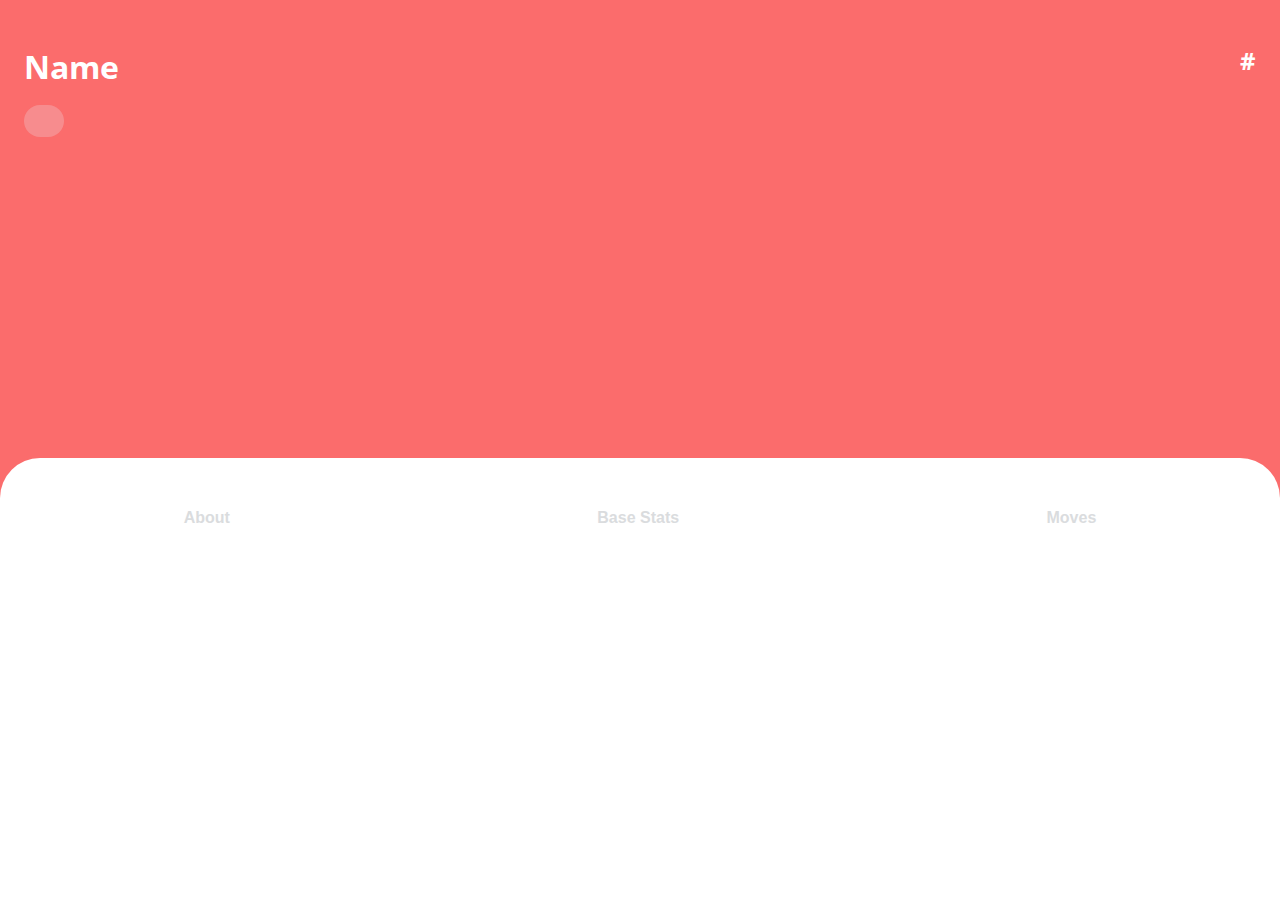
<file: card.html>
<!DOCTYPE html>
<html lang="en">

<head>
    <meta charset="UTF-8">
    <meta http-equiv="X-UA-Compatible" content="IE=edge">
    <meta name="viewport" content="width=device-width, initial-scale=1.0">
    <title>Pokedex</title>
    <script src="script.js"></script>
    <link rel="stylesheet" href="style.css">
    <link rel="preconnect" href="https://fonts.googleapis.com">
    <link rel="preconnect" href="https://fonts.gstatic.com" crossorigin>
    <link
        href="https://fonts.googleapis.com/css2?family=Economica:wght@700&family=Open+Sans:ital,wght@0,300;0,400;0,500;0,600;0,700;0,800;1,300;1,400;1,500;1,600;1,700;1,800&display=swap"
        rel="stylesheet">
</head>

<body onload="loadPokemon()">
    <div id="pokemonClassCard">
        <div id="pokedex">
            <div class="top-container">
                <div>
                    <h1 id="pokemonName">Name</h1>
                </div>
                <div>
                    <span id="pokemonType"></span>
                </div>
            </div>
            <div>
                <img id="pokemonImage">
            </div>
            <h2 id="pokemonID">#</h2>
        </div>


        <div class="info-container">
            <div id="classInfos" class="classInfos">
                <div class="pokemonInfos" id="about">
                    <button class="btn">About</button>
                </div>

                <div class="pokemonInfos" id="baseStats">
                    <button onclick="openBaseStats()" class="btn">Base Stats</button>
                </div>

                <div class="pokemonInfos" id="moves">
                    <button class="btn">Moves</button>
                </div>

            </div>
        </div>

        <div id="showInfos"></div>
    </div>
</body>

</html>
</file>
<file: style.css>
body {
    margin: 0;
    font-family: 'Open Sans', sans-serif;
}


#pokedex {
    min-height: 50vh;
    background-color: #fb6c6c;
    color: white;
    display: flex;
    padding: 24px;
    display: flex;
    justify-content: space-between;
}

#pokemonImage {
    margin-top: 110px;
    width: 100%;
}


#pokemonType {
    border-radius: 20px;
    padding-left: 20px;
    padding-right: 20px;
    padding-top: 5px;
    padding-bottom: 5px;
    background-color: #f78c8e;
}

.info-container {
    background-color: white;
    border-top-left-radius: 40px;
    border-top-right-radius: 40px;
    margin-top: -40px;
    min-height: 100px;
}


.top-container {
    display: flex;
    flex-direction: column;
}

.classInfos {
    display: flex;
    justify-content: space-around;
    padding-top: 50px;
    font-size: 20px;
}


.pokemonInfos {
    display: flex;
}


.statInfos {
    display: flex;
    
}


#showInfos {
    display: flex;
}

.stat1 {
    display: flex;
    flex-direction: column;
    padding-right: 50px;
    padding-left: 50px;
    color: #b7bec5;
}

.stat2 {
    display: flex;
    flex-direction: column;
    padding-right: 50px;
    padding-left: 50px;
}


.btn {
    background-color: transparent;
    border: 0;
    cursor: pointer;
    color: #DADCDE;
    font-weight: bold;
    font-size: 16px;
}

.btn:hover {
    color: black;
}
</file>
